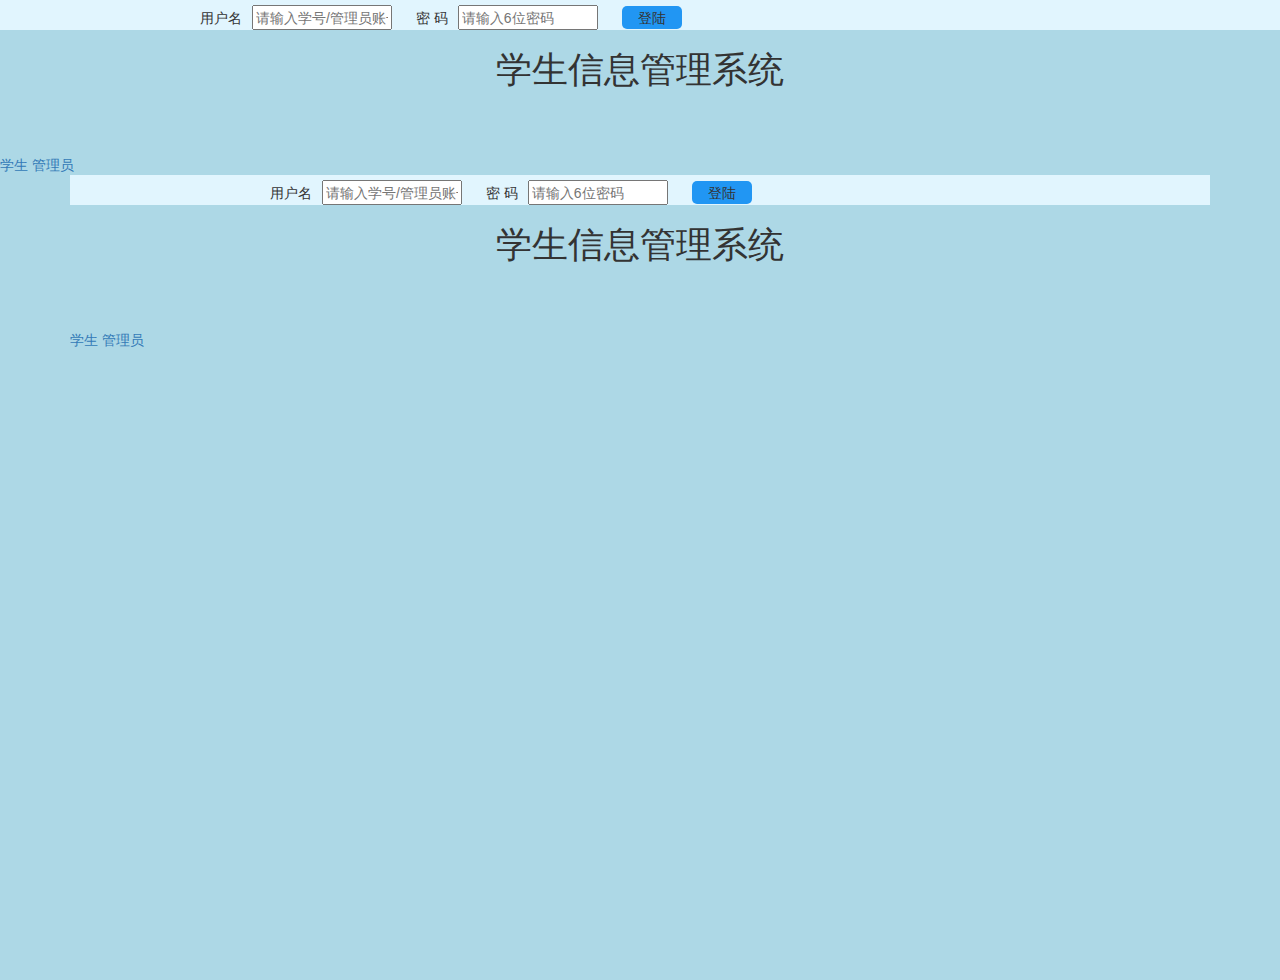
<file: 源码/index.html>
<!DOCTYPE html>
<html lang="en">

<head>
    <meta charset="UTF-8">
    <title>学生信息管理系统</title>
    <link rel="stylesheet" type="text/css" href="./public/css/bootstrap.min.css">
    <style type="text/css">
    body {
        height: 100%;
        background-color: lightblue;
    }

    ul li {
    	list-style: none;
    }

    .header {
        margin-bottom: 50px;
    }

    .operation>div {
        padding: 15px;
    }

    .operation.row .text-center button {
    	outline-style: none;
    }

    .forms li {
        display: none;
    }

    .forms li button {
        margin-right: 30px;
    }
    </style>
</head>

<body>
  <iframe src="header.html" width=100% height=100% style="border-style:none;"></iframe>
  <a href="stu.html" target="content">学生</a>
  <a href="admin.html" target="content">管理员</a>
  <div class="container">
    <iframe src="#" width=100% height="800px" name="content" style="border-style:none;" scrolling=no ></iframe>
  </div>
</body>

</html>
</file>
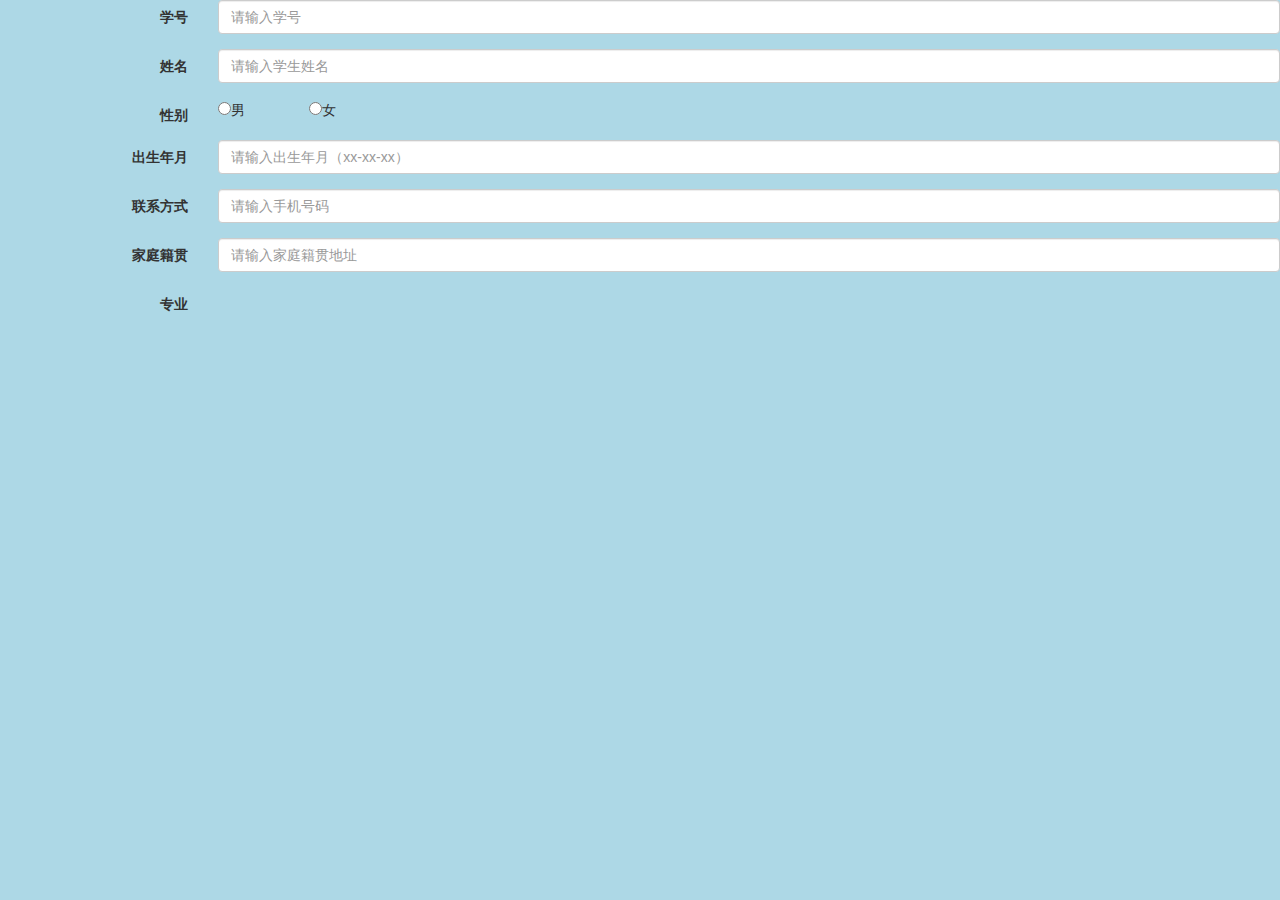
<file: 源码/addstu.html>
<!DOCTYPE html>
<html lang="en">

<head>
    <meta charset="UTF-8">
    <title>学生信息管理系统</title>
    <link rel="stylesheet" type="text/css" href="./public/css/bootstrap.min.css">
    <style type="text/css">
    body {
        height: 100%;
        background-color: lightblue;
    }

    ul li {
    	list-style: none;
    }

    .header {
        margin-bottom: 50px;
    }

    .operation>div {
        padding: 15px;
    }

    .operation.row .text-center button {
    	outline-style: none;
    }

    .forms li {
        display: none;
    }

    .forms li button {
        margin-right: 30px;
    }
    </style>
</head>

<body>
<form class="form-horizontal" method="get" action="/cgi-bin/sx/add.cgi">
    <div class="form-group">
        <label for="stuId" class="col-sm-2 control-label">学号</label>
        <div class="col-sm-10">
            <input type="text" name="sno" class="form-control" id="stuId" placeholder="请输入学号">
        </div>
    </div>
    <div class="form-group">
        <label for="name" class="col-sm-2 control-label">姓名</label>
        <div class="col-sm-10">
            <input type="text" name="sname" class="form-control" id="name" placeholder="请输入学生姓名">
        </div>
    </div>
    <div class="form-group">
        <label for="sex" class="col-sm-2 control-label">性别</label>
        <div class="col-sm-10">
           <input type="radio" name="sex" id="sex" value="男"/>男
            <input type="radio" name="sex" id="sex" value="女" style="  margin-left: 60px;"/>女
        </div>
    </div>
    <div class="form-group">
        <label for="birth" class="col-sm-2 control-label">出生年月</label>
        <div class="col-sm-10">
            <input type="text" name="birth" class="form-control" id="birth" placeholder="请输入出生年月（xx-xx-xx）">
        </div>
    </div>
    <div class="form-group">
      <label for="tel" class="col-sm-2 control-label">联系方式</label>
      <div class="col-sm-10">
          <input type="text" name="tel" class="form-control" id="tel" placeholder="请输入手机号码">
      </div>
    </div>
    <div class="form-group">
      <label for="adress" class="col-sm-2 control-label">家庭籍贯</label>
      <div class="col-sm-10">
          <input type="text" name="adress" class="form-control" id="adress" placeholder="请输入家庭籍贯地址">
      </div>
    </div>
    <div class="form-group">
      <label for="pno" class="col-sm-2 control-label">专业</label>
      <div class="col-sm-10">
</file>
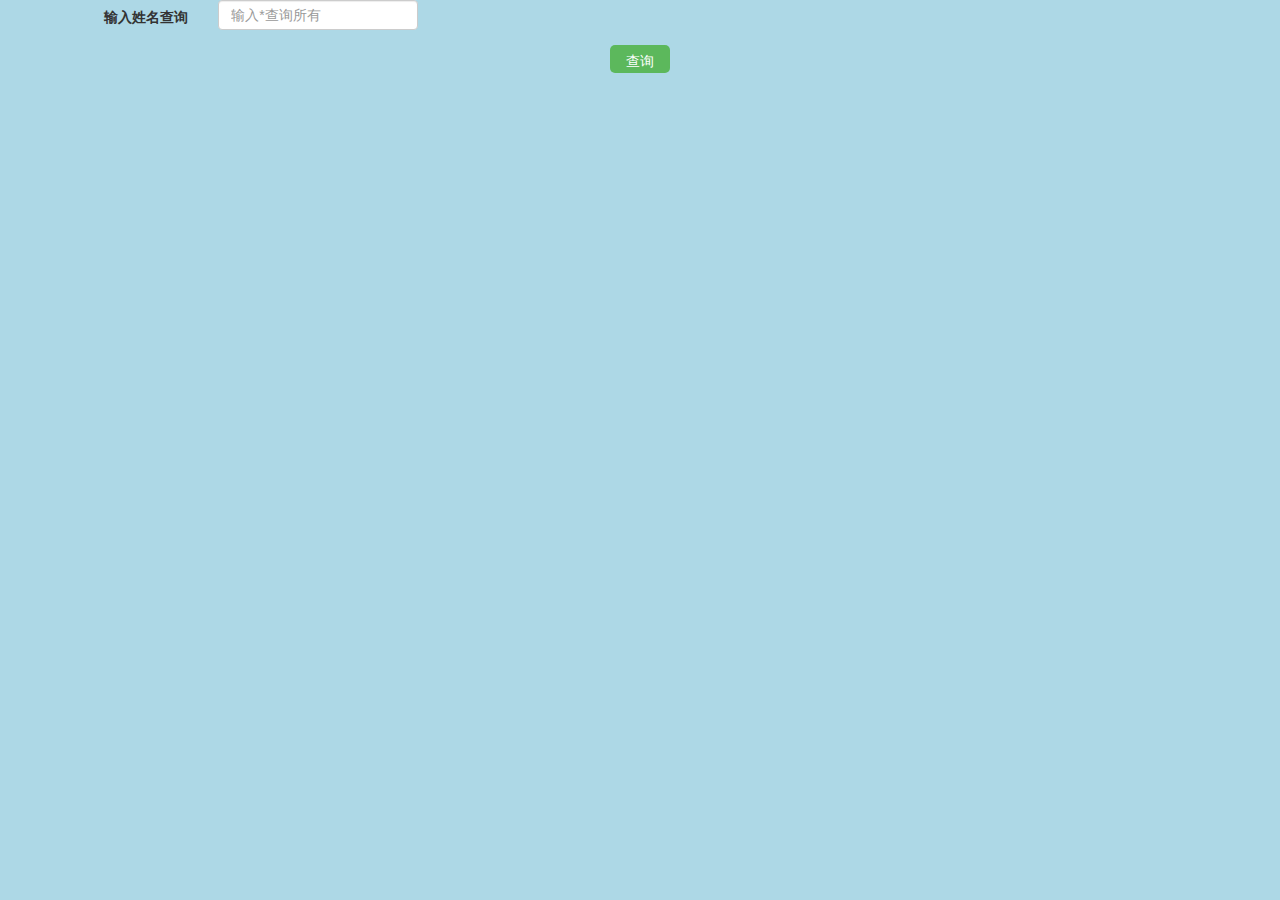
<file: 源码/editstu.html>
<!DOCTYPE html>
<html lang="en">

<head>
    <meta charset="UTF-8">
    <title>学生信息管理系统</title>
    <link rel="stylesheet" type="text/css" href="./public/css/bootstrap.min.css">
    <link rel="stylesheet" href="./public/css/other.css">
    <style type="text/css">
    body {
        height: 100%;
        background-color: lightblue;
    }

    ul li {
    	list-style: none;
    }

    .header {
        margin-bottom: 50px;
    }

    .operation>div {
        padding: 15px;
    }

    .operation.row .text-center button {
    	outline-style: none;
    }

    .forms li {
        display: none;
    }

    .forms li button {
        margin-right: 30px;
    }
    </style>
</head>

<body>
<form class="form-horizontal" method="get" action="/cgi-bin/sx/sel.cgi">
    <div class="form-group">
        <label for="name-sel" class="col-sm-2 control-label">输入姓名查询</label>
        <div class="col-sm-10">
            <input type="text" name="sname" class="form-control selbox" id="name-sel" placeholder="输入*查询所有" style="width:200px;">
        </div>
    </div>
    <div class="text-center">
        <button type="submit" class="btn btn-success bton">查询</button>
    </div>
</form>
</body>

</html>
</file>
<file: 源码/public/css/other.css>
.selbox{
  width: 400px;
  height:30px;
}
.bton{
  width:60px;
  height: 28px;
  border-radius: 5px;
  border-style: none;
}
</file>
